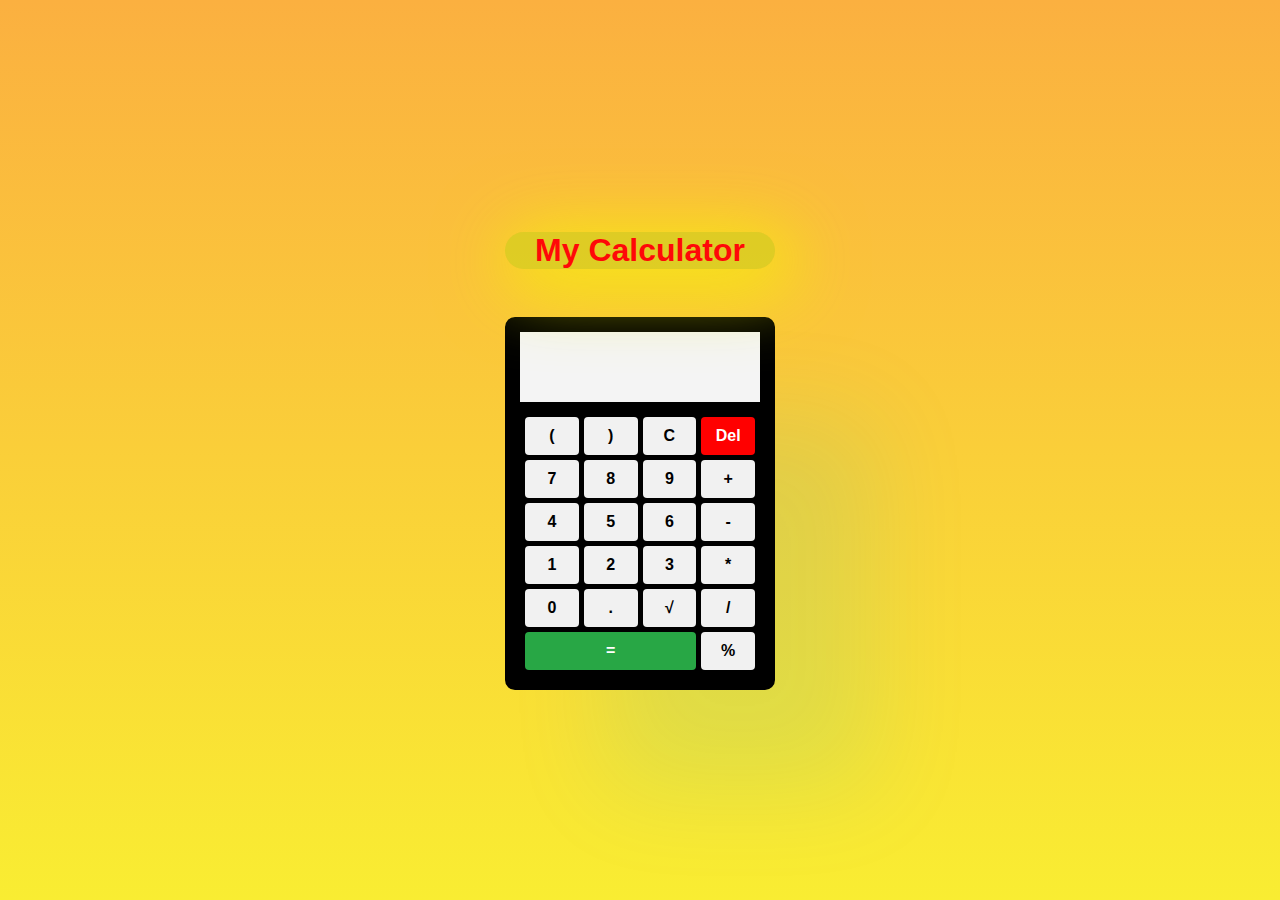
<file: OIB-SIP/T1 Calculator/index.html>
<!DOCTYPE html>
<html lang="en">

<head>
  <meta charset="UTF-8">
  <meta name="viewport" content="width=device-width, initial-scale=1.0">
  <link rel="stylesheet" href="styles.css">
  <title>My Calculator</title>
</head>

<body>
  <div class="calc">
    <div class="title">
      <h1>My Calculator</h1>
    </div>
    <br>
    <div class="calculator">
      <div class="display">
        <div id="input-display" class="input-display"></div>
        <div id="result-display" class="result-display"></div>
      </div>
      <div class="buttons">
          <button onclick="show('(')">(</button>
          <button onclick="show(')')">)</button>
          <button onclick="clearDisplay()">C</button>
          <button class="delete" onclick="backspace()">Del</button>
        <button onclick="show('7')">7</button>
        <button onclick="show('8')">8</button>
        <button onclick="show('9')">9</button>
        <button onclick="show('+')">+</button>
        <button onclick="show('4')">4</button>
        <button onclick="show('5')">5</button>
        <button onclick="show('6')">6</button>
        <button onclick="show('-')">-</button>
        <button onclick="show('1')">1</button>
        <button onclick="show('2')">2</button>
        <button onclick="show('3')">3</button>
        <button onclick="show('*')">*</button>
        <button onclick="show('0')">0</button>
        <button onclick="show('.')">.</button>
        <button onclick="show('Math.sqrt(')">√</button>
        <button onclick="show('/')">/</button>
        <button class="equals" onclick="calculate()">=</button>
        <button onclick="show('%')">%</button>
      </div>
    </div>
  </div>
  <script src="script.js"></script>
</body>

</html>
</file>
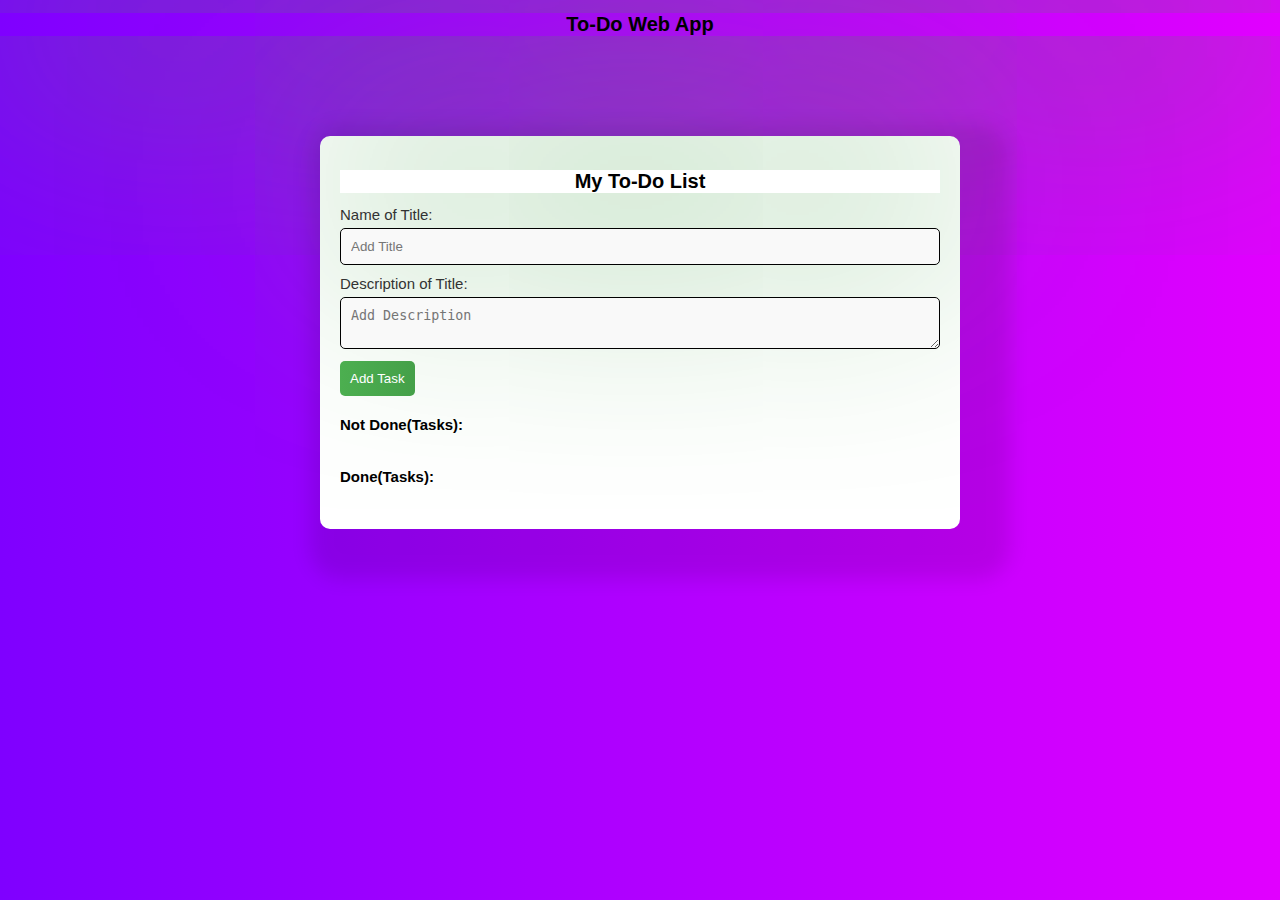
<file: OIB-SIP/T3 To-Do App/index.html>
<!DOCTYPE html>
<html lang="en">
<head>
  <meta charset="UTF-8">
  <meta name="viewport" content="width=device-width, initial-scale=1.0">
  <link rel="stylesheet" href="style.css">
  <title>To-Do App</title>
</head>
<body>
  <h1>To-Do Web App</h1>
  <div class="container">
    <h1>My To-Do List</h1>
    
    <!-- Add Task Form -->
    <form id="addTaskForm">
      <label for="title">Name of Title:</label>
      <input type="text" id="title" required placeholder="Add Title">

      <label for="description">Description of Title:</label>
      <textarea id="description" required placeholder="Add Description"></textarea>
        <br>
      <button type="button" onclick="addNewTask()">Add Task</button>
    </form>

    <!-- Pending Tasks -->
    <div class="task-list" id="pendingTasks">
      <h2>Not Done(Tasks):</h2>
      <ul id="pendingList"></ul>
    </div>

    <!-- Completed Tasks -->
    <div class="task-list" id="completedTasks">
      <h2>Done(Tasks):</h2>
      <ul id="completedList"></ul>
    </div>
  </div>

  <script src="script.js"></script>
</body>
</html>
</file>
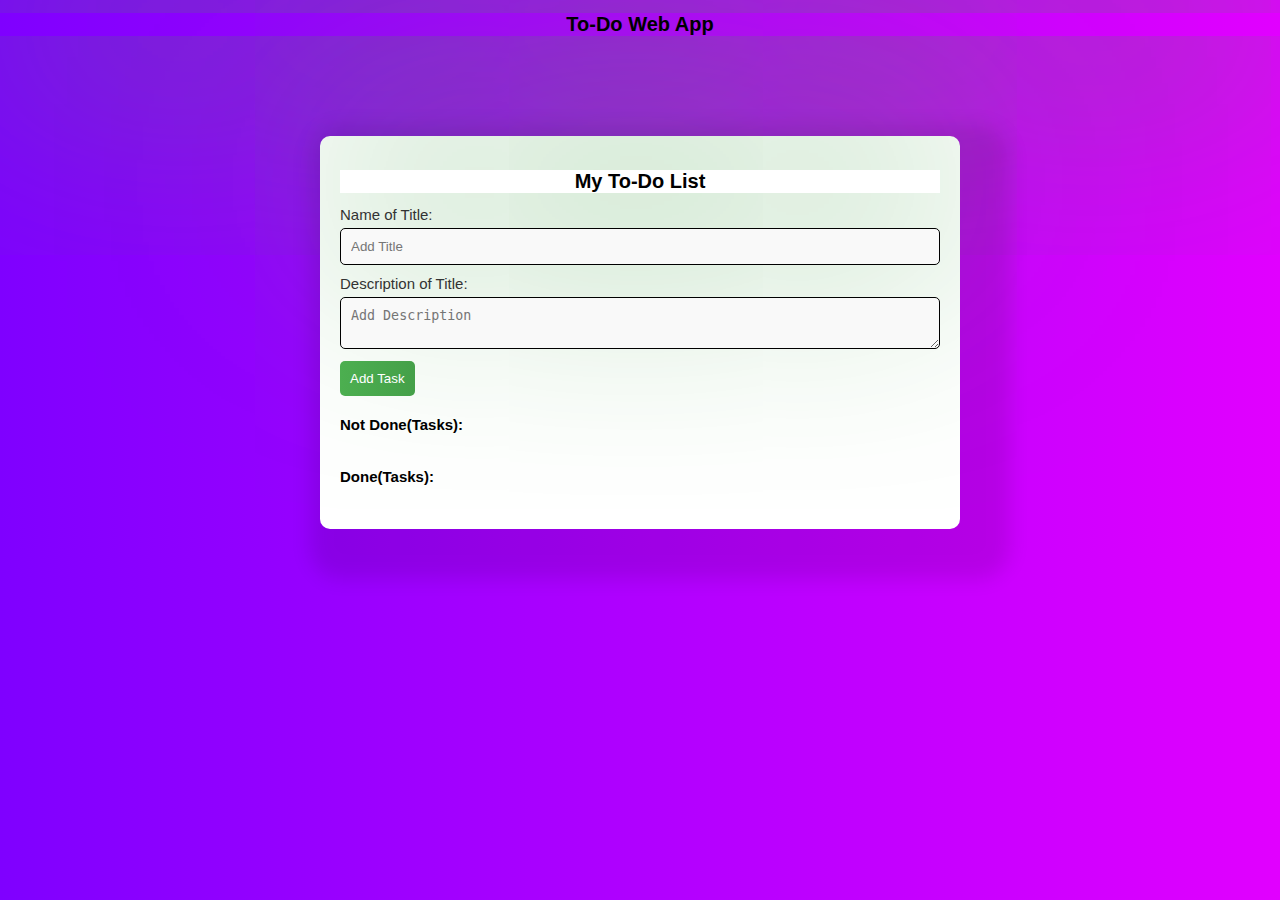
<file: OIB-SIP/T4 Log-In/todo.html>
<!DOCTYPE html>
<html lang="en">
<head>
  <meta charset="UTF-8">
  <meta name="viewport" content="width=device-width, initial-scale=1.0">
  <link rel="stylesheet" href="todo.css">
  <title>To-Do App</title>
</head>
<body>
  <h1>To-Do Web App</h1>
  <div class="container">
    <h1>My To-Do List</h1>
    
    <!-- Add Task Form -->
    <form id="addTaskForm">
      <label for="title">Name of Title:</label>
      <input type="text" id="title" required placeholder="Add Title">

      <label for="description">Description of Title:</label>
      <textarea id="description" required placeholder="Add Description"></textarea>
        <br>
      <button type="button" onclick="addNewTask()">Add Task</button>
    </form>

    <!-- Pending Tasks -->
    <div class="task-list" id="pendingTasks">
      <h2>Not Done(Tasks):</h2>
      <ul id="pendingList"></ul>
    </div>

    <!-- Completed Tasks -->
    <div class="task-list" id="completedTasks">
      <h2>Done(Tasks):</h2>
      <ul id="completedList"></ul>
    </div>
  </div>

  <script src="todo.js"></script>
</body>
</html>
</file>
<file: OIB-SIP/T1 Calculator/styles.css>
body {
    display: flex;
    align-items: center;
    justify-content: center;
    height: 100vh;
    margin: 0;
    font-family: 'Arial', sans-serif;
    background: linear-gradient(#fbb040 , #f9ed32);
}
.title{
    background-color:rgba(207, 210, 23, 0.651);
    position: relative;
    margin-bottom: 30px;
    color: #ff0808;
    align-self: first baseline;
    text-align:center;
    box-shadow: 10px 10px 70px 10px rgba(244, 248, 3, 0.797);
    border-radius: 100px;
}
.calculator {
    text-align: center;
    width: 250px;
    border: 10px solid black;
    border-radius: 10px;
    overflow: hidden;
    box-shadow: 100px 100px 100px rgba(10, 189, 220, 0.1);
    background-color: black;
}

.display {
    background-color: #f4f4f4;
    padding: 10px;
    text-align: right;
    height: 50px;
    margin: 5px;
}

.input-display{
    font-size: 18px;
    color: black;
    text-align: left;
}
.result-display {
    font-size: 18px;
    color: green;
    text-align: right;
}

.buttons {
    display: grid;
    grid-template-columns: repeat(4, 1fr);
    gap: 5px;
    padding: 10px;
}

button {
    padding: 10px;
    font-size: 16px;
    font-weight:bold;
    border: none;
    border-radius: 4px;
    cursor: pointer;
    background-color: #f1f1f1;
    transition: background-color 0.3s;
}

button:hover {
    background-color: #ddd;
}

.equals {
    grid-column: span 3;
    background-color: #28a745;
    color: #fff;
}

.delete {
    background-color: red;
    color: #fff;
}
</file>
<file: OIB-SIP/T3 To-Do App/style.css>
body {
    font-family: 'Arial', sans-serif;
    margin: 0;
    padding: 0;
    background: linear-gradient(to right, #7f00ff, #e100ff);
  }
 html{
    font-size: 62.5%;
 } 
  .container {
    max-width: 60rem;
    margin: 2rem;
    padding: 2rem;
    background: white;
    border-radius: 1rem;
    box-shadow: 2rem 2rem 2rem 3rem rgba(0, 0, 0, 0.1);
    transition: background 0.3s ease;
    margin-left: auto;
    margin-right: auto;
    margin-top: 100px;
    display: block;
  }
  
  h1 {
    text-align: center;
    color: black;
    box-shadow: .1rem .1rem 31rem 2rem #45a049;

  }
  
  form {
    margin-bottom: 2rem;
  }
  
  label {
    font-size: 1.5rem;
    display: block;
    margin-bottom: .5rem;
    color: #333;
    
  }
  
  input, textarea {
    width: 100%;
    padding: 1rem;
    margin-bottom: 1rem;
    box-sizing: border-box;
    border: .1rem solid black;
    border-radius: .5rem;
    background-color: #f9f9f9;
  }
  
  button {
    background: linear-gradient(to right, #4caf50, #45a049);
    color: #fff;
    padding: 1rem;
    border: none;
    cursor: pointer;
    border-radius: .5rem;
  }
  
  button:hover {
    background: linear-gradient(to right, #45a049, #4caf50);
  }
  
  .task-list {
    margin-top: 2rem;
  }
  
  ul {
    list-style-type: none ;
    padding: .1rem;
  }
  
  li {
    margin-bottom: 1rem;
    padding: 1rem;
    border-radius: .5rem;
    background: linear-gradient(to right, #ffffff, #e6e9f0);
    box-shadow: 0 0 1rem rgba(0, 0, 0, 0.1);
    transition: background 0.3s ease;
  }
  li button{
    margin: 1rem;
    
  }
  li:hover {
    background: linear-gradient(to right, #e6e9f0, #ffffff);
  }
  
  .completed {
    text-decoration: line-through;
    color: #777;
    background: linear-gradient(to right, #d3ffd3, #c2e9fb);
    transition: background 0.3s ease;
  }
</file>
<file: OIB-SIP/T4 Log-In/todo.css>
body {
    font-family: 'Arial', sans-serif;
    margin: 0;
    padding: 0;
    background: linear-gradient(to right, #7f00ff, #e100ff);
  }
 html{
    font-size: 62.5%;
 } 
  .container {
    max-width: 60rem;
    margin: 2rem;
    padding: 2rem;
    background: white;
    border-radius: 1rem;
    box-shadow: 2rem 2rem 2rem 3rem rgba(0, 0, 0, 0.1);
    transition: background 0.3s ease;
    margin-left: auto;
    margin-right: auto;
    margin-top: 100px;
    display: block;
  }
  
  h1 {
    text-align: center;
    color: black;
    box-shadow: .1rem .1rem 31rem 2rem #45a049;

  }
  
  form {
    margin-bottom: 2rem;
  }
  
  label {
    font-size: 1.5rem;
    display: block;
    margin-bottom: .5rem;
    color: #333;
    
  }
  
  input, textarea {
    width: 100%;
    padding: 1rem;
    margin-bottom: 1rem;
    box-sizing: border-box;
    border: .1rem solid black;
    border-radius: .5rem;
    background-color: #f9f9f9;
  }
  
  button {
    background: linear-gradient(to right, #4caf50, #45a049);
    color: #fff;
    padding: 1rem;
    border: none;
    cursor: pointer;
    border-radius: .5rem;
  }
  
  button:hover {
    background: linear-gradient(to right, #45a049, #4caf50);
  }
  
  .task-list {
    margin-top: 2rem;
  }
  
  ul {
    list-style-type: none ;
    padding: .1rem;
  }
  
  li {
    margin-bottom: 1rem;
    padding: 1rem;
    border-radius: .5rem;
    background: linear-gradient(to right, #ffffff, #e6e9f0);
    box-shadow: 0 0 1rem rgba(0, 0, 0, 0.1);
    transition: background 0.3s ease;
  }
  li button{
    margin: 1rem;
    
  }
  li:hover {
    background: linear-gradient(to right, #e6e9f0, #ffffff);
  }
  
  .completed {
    text-decoration: line-through;
    color: #777;
    background: linear-gradient(to right, #d3ffd3, #c2e9fb);
    transition: background 0.3s ease;
  }
</file>
